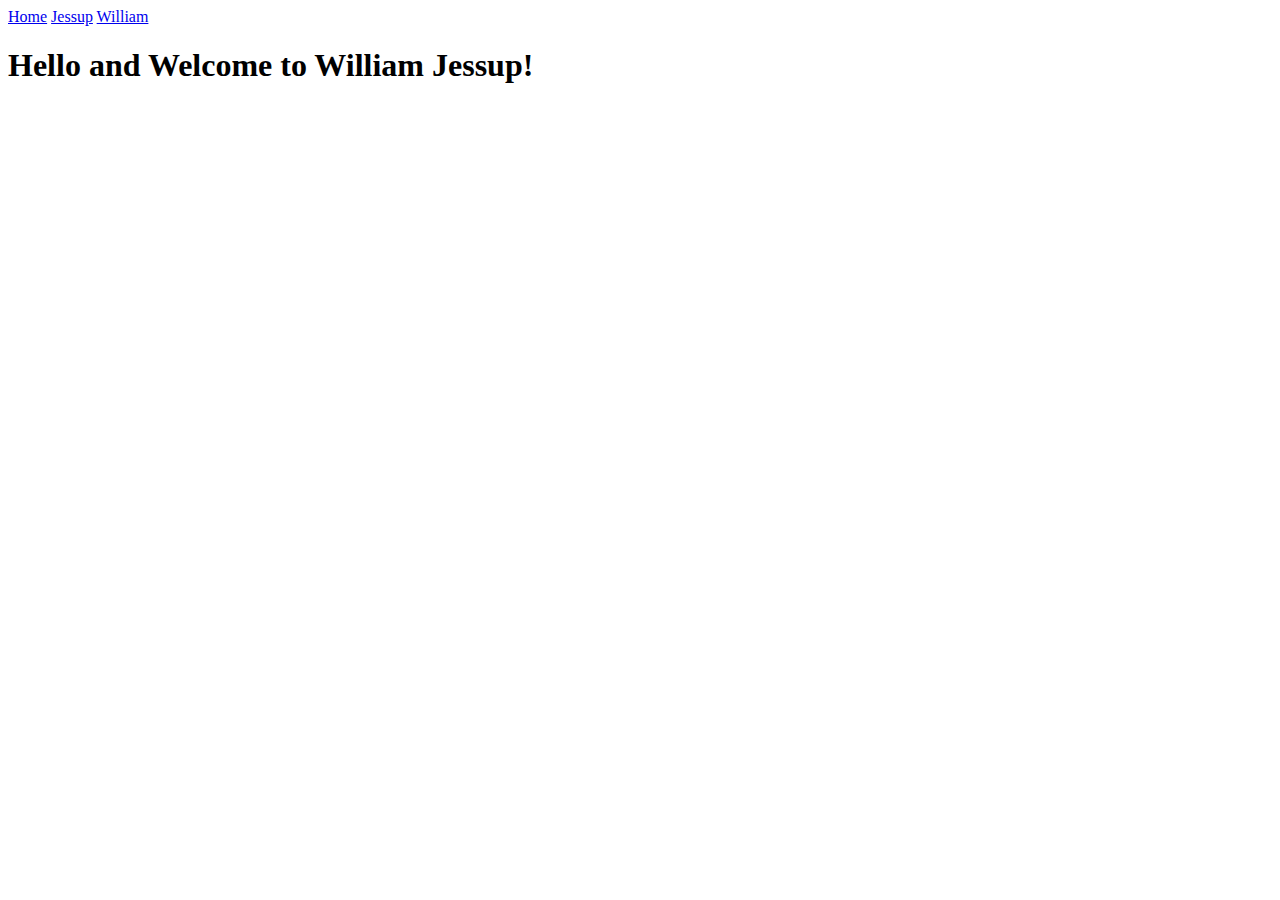
<file: Jessup/index.html>
<!DOCTYPE html>
<html lang="en">
<head>
    <meta charset="UTF-8">
    <meta http-equiv="X-UA-Compatible" content="IE=edge">
    <meta name="viewport" content="width=device-width, initial-scale=1.0">
    <title>Home</title>
    <div class="topnav">
        <a class="active" href="index.html">Home</a>
        <a href="jessup.html">Jessup</a>
        <a href="william.html">William</a>
    </div>
</head>
<body>
    <h1>Hello and Welcome to William Jessup!</h1>
</body>
</html>
</file>
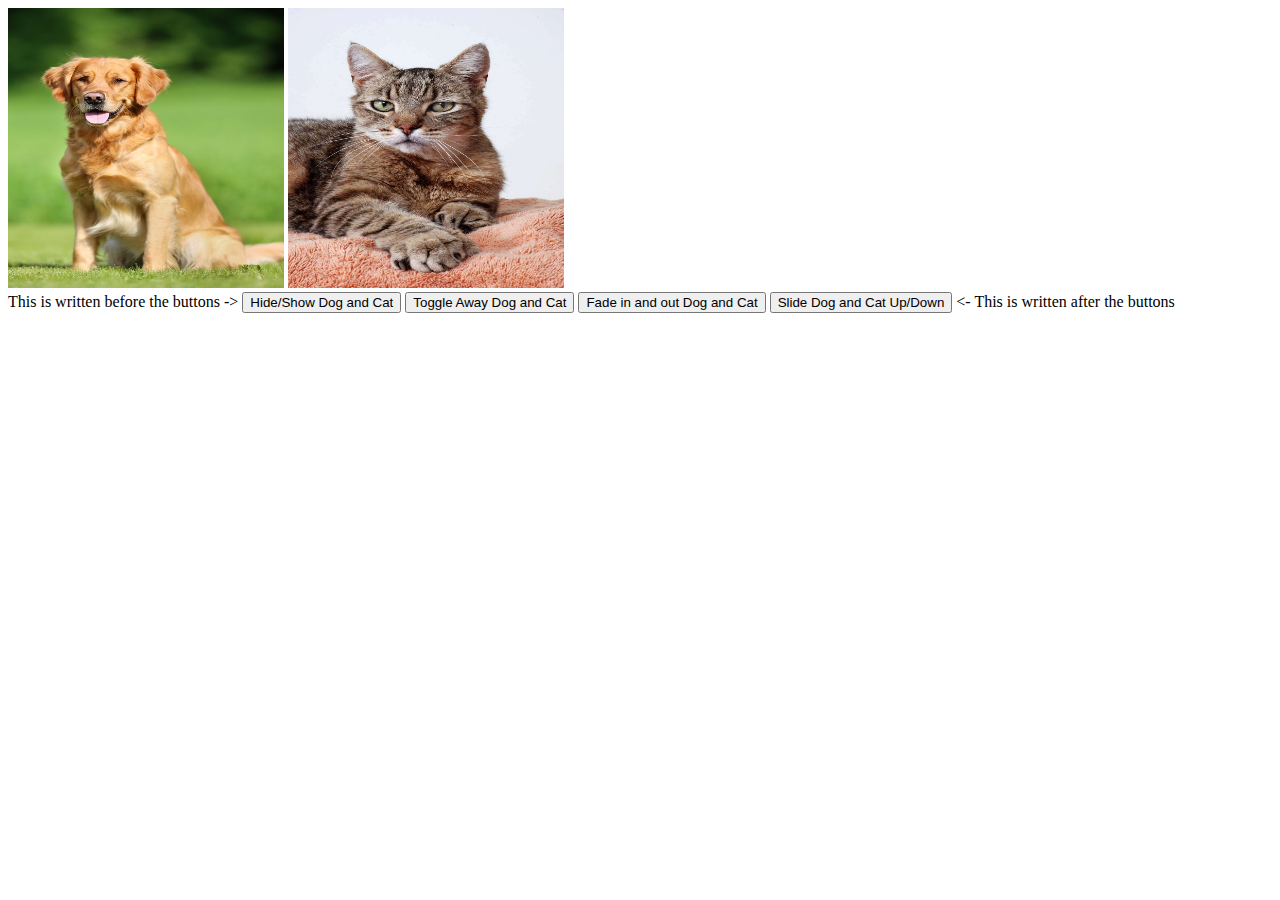
<file: Assignment #1/ajaxTest.html>
<!DOCTYPE html>
<html>
<head>
    <meta charset="utf-8" />
    <title>Assignment #1</title>
    <style>
    	.demoPictures{
            width:276px;
            height:280px;
        }
    </style>
    <script src='https://ajax.googleapis.com/ajax/libs/jquery/3.5.1/jquery.min.js'></script>
    <script>
        console.log($())
        $(document).ready(function(){
            var hsClick = 0;
            var fClick = 0;
            var sClick = 0;
            $('#hideShowButton').click(function() {
                if (hsClick == 0){
                    hsClick = 1;
                }
                else{
                    hsClick = 0;
                }

                if (hsClick == 1){
                    $('#Picture1').hide();
                    $('#Picture2').hide();
                }
                else{
                    $('#Picture1').show();
                    $('#Picture2').show();
                }
            });
            $( "#toggleDogCat" ).click(function() {
                $( "#Picture1" ).toggle( "slow", function() {
                });
                $( "#Picture2" ).toggle( "slow", function() {
                });
            });
            $( '#fadeDogCat' ).click(function() {
                if (fClick == 0){
                    fClick = 1;
                }
                else{
                    fClick = 0;
                }

                if (fClick == 1){
                    $('#Picture1').fadeOut();
                    $('#Picture2').fadeOut();
                }
                else{
                    $('#Picture1').fadeIn();
                    $('#Picture2').fadeIn();
                }
            });
            $( '#slideDogCat' ).click(function() {
                if (sClick == 0){
                    sClick = 1;
                }
                else{
                    sClick = 0;
                }

                if (sClick == 1){
                    $('#Picture1').slideUp();
                    $('#Picture2').slideUp();
                }
                else{
                    $('#Picture1').slideDown();
                    $('#Picture2').slideDown();
                }
            });
            $("#hideShowButton").before("This is written before the buttons -> ");
            $("#slideDogCat").after(" <- This is written after the buttons");
        });
    </script>
</head>
<body>
    <div>
        <img src="Dog Picture.jpg" id="Picture1" class="demoPictures">
        <img src="Cat Picture.jpg" id="Picture2" class="demoPictures">
    </div>
    <div>
        <button type="button" id="hideShowButton">Hide/Show Dog and Cat</button>
        <button type="button" id="toggleDogCat">Toggle Away Dog and Cat</button>
        <button type="button" id="fadeDogCat">Fade in and out Dog and Cat</button>
        <button type="button" id="slideDogCat">Slide Dog and Cat Up/Down</button>
    </div>
</body>
</html>
</file>
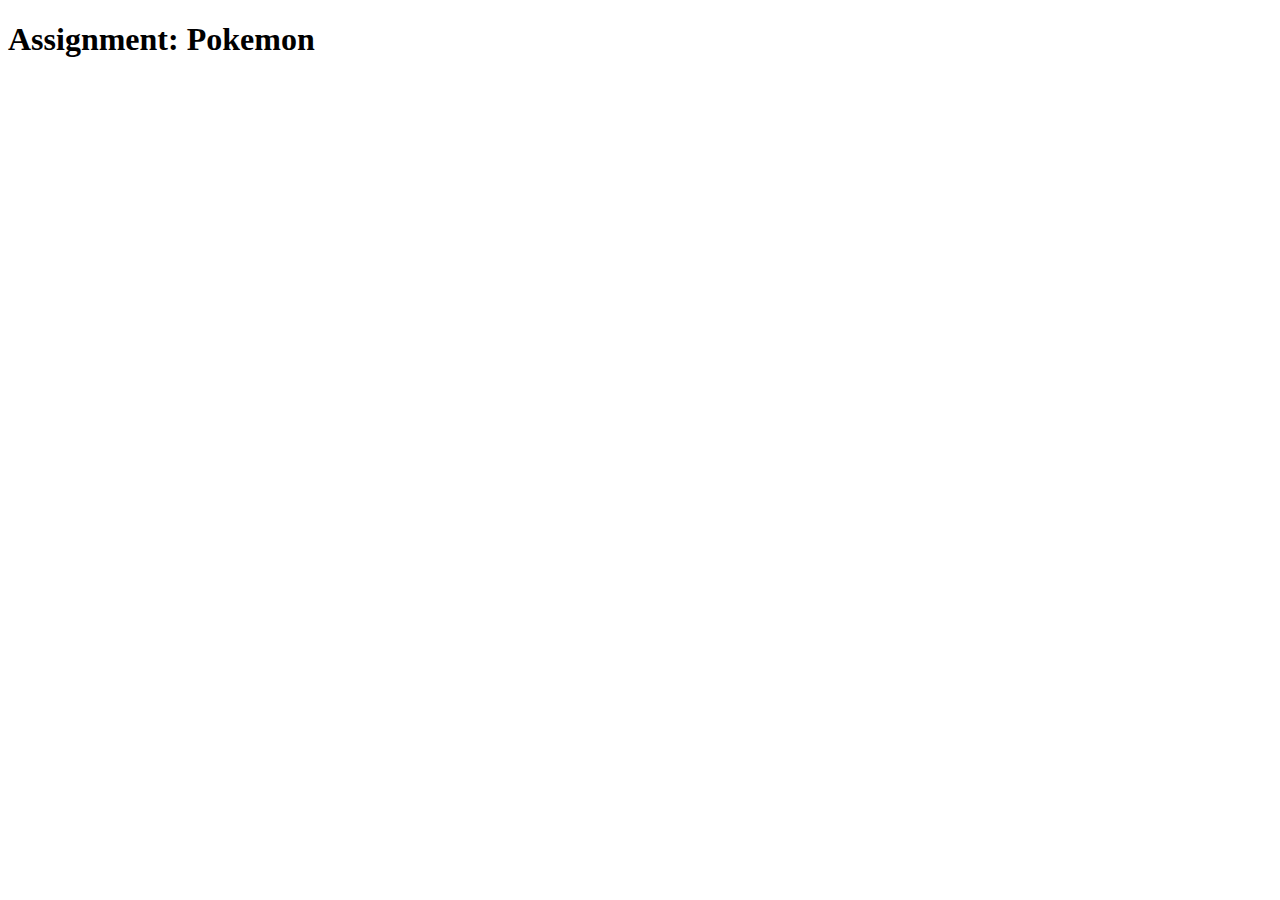
<file: Assignment #2/pokemon.html>
<!DOCTYPE html>
<html>
<head>
    <meta charset="utf-8" />
    <title>Assignment #2</title>
    <script src="https://code.jquery.com/jquery-2.1.3.js"></script>
    <script>
        $(document).ready(function (){
            for (i = 0; i < 151; i++) {
                $.get('https://pokeapi.co/api/v2/pokemon/' + i + '/', function (obj) {
                    console.log(obj);
                    var img = obj.sprites.front_default;
                    var name = obj.species.name;
                    $('.pokemon').append("<img src =" + img + ">");
                    $('.pokemon').append(name);
                });
            }
        });
    </script>
</head>
<body>
    <div class="pokemon">
        <h1> Assignment: Pokemon </h1>
    </div>
</body>
</html>
</file>
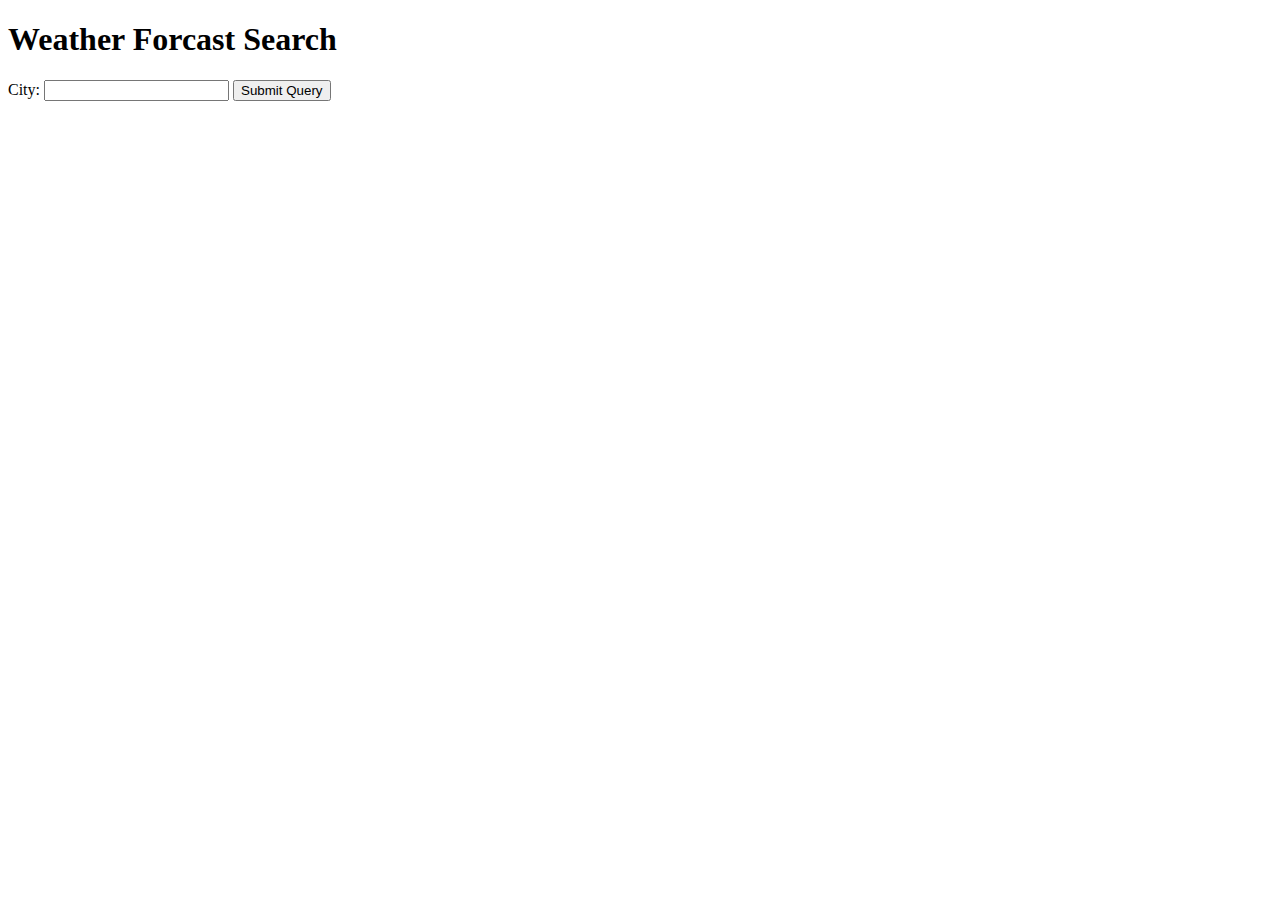
<file: Assignment #3/weather.html>
<!DOCTYPE html>
<html>
<head>
    <meta charset="utf-8" />
    <title>Assignment #3</title>
    <script src="https://code.jquery.com/jquery-2.1.3.js"></script>
    <script>
        $(document).ready(function() {
            $('form').submit(function() {
                // your code here (build up your url)
                const i = document.getElementsByName("city");
                console.log(i)
                const j = i[0].value;
                console.log(j);
                $.get('http://api.openweathermap.org/data/2.5/weather?q='+j+',us&APPID=b1140a6e0d04f182ad581d2a4daf0733', function(res) {
                    // your code here
                    console.log(res);
                    var weather = j+": "+res.weather[0].description;
                    var temperature = "Temperature: "+((res.main.temp - 273.15) * 9/5 + 32).toFixed(2)+"F";
                    var location = "Coord: "+res.coord.lon+", "+res.coord.lat;
                    $('.results').append("<br></br>");
                    $('.results').append(weather);
                    $('.results').append("<br></br>");
                    $('.results').append(temperature);
                    $('.results').append("<br></br>");
                    $('.results').append(location);
                }, 'json');
            return false;
            });
        });
    </script>
</head>
<body>
    <div class="weather">
        <h1>Weather Forcast Search</h1>
        <form>
            <label for="city">City:</label>
            <input type="text" id="city" name="city">
            <input type="submit" value="Submit Query">
        </form>
    </div>
    <div class="results">

    </div>
</body>
</html>
</file>
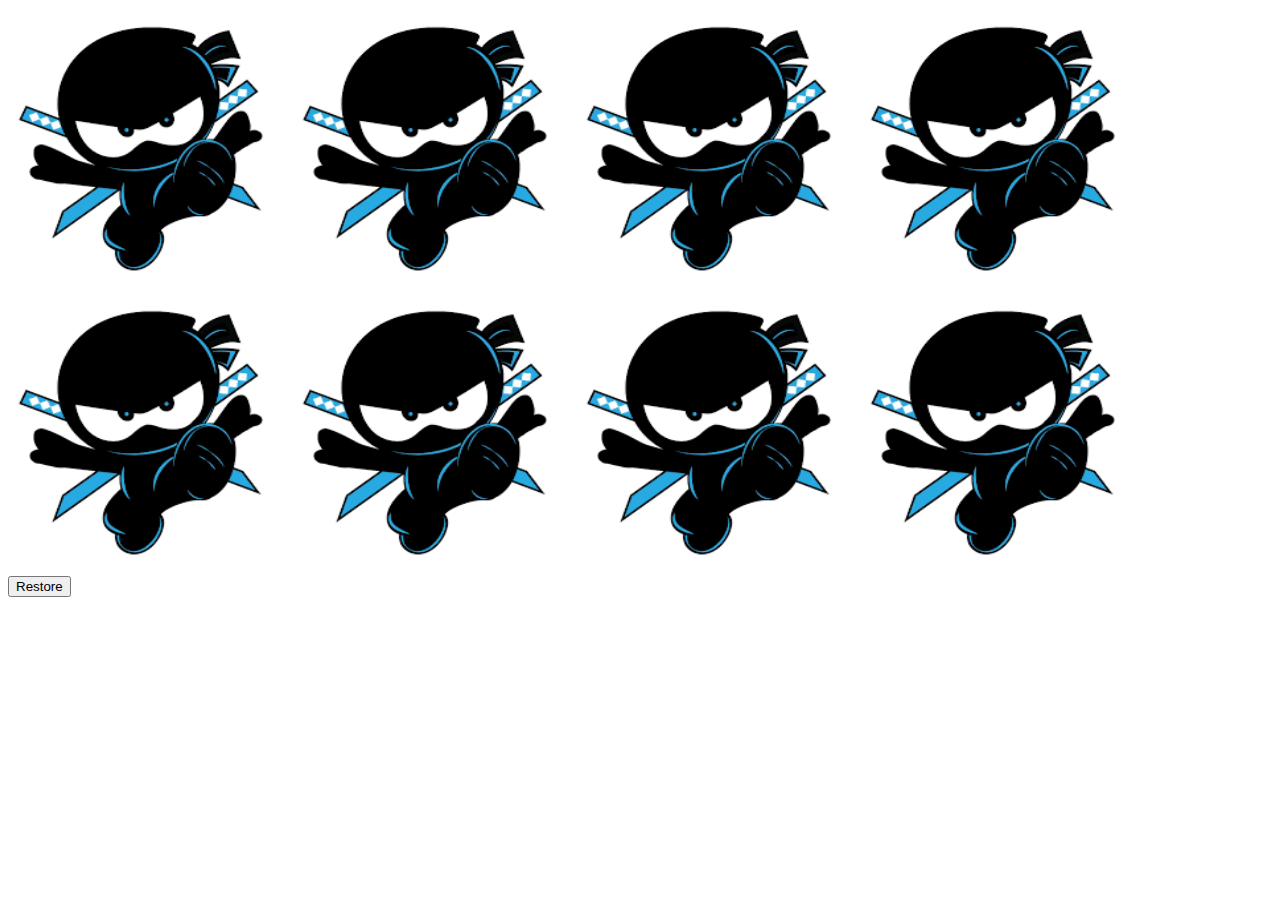
<file: Assignment #4/disappearingNinja.html>
<!DOCTYPE html>
<html>
<head>
    <meta charset="utf-8" />
    <title>Assignment #1</title>
    <style>
    	.demoPictures{
            width:280px;
            height:280px;
        }
    </style>
    <script src='https://ajax.googleapis.com/ajax/libs/jquery/3.5.1/jquery.min.js'></script>
    <script>
        console.log($())
        $(document).ready(function(){
            $( "#Picture1" ).click(function() {
                $( "#Picture1" ).toggle( "slow", function() {
                });
            });
            $( "#Picture2" ).click(function() {
                $( "#Picture2" ).toggle( "slow", function() {
                });
            });
            $( "#Picture3" ).click(function() {
                $( "#Picture3" ).toggle( "slow", function() {
                });
            });
            $( "#Picture4" ).click(function() {
                $( "#Picture4" ).toggle( "slow", function() {
                });
            });
            $( "#Picture5" ).click(function() {
                $( "#Picture5" ).toggle( "slow", function() {
                });
            });
            $( "#Picture6" ).click(function() {
                $( "#Picture6" ).toggle( "slow", function() {
                });
            });
            $( "#Picture7" ).click(function() {
                $( "#Picture7" ).toggle( "slow", function() {
                });
            });
            $( "#Picture8" ).click(function() {
                $( "#Picture8" ).toggle( "slow", function() {
                });
            });
            $( "#restoreButton" ).click(function() {
                $( "#Picture1" ).show();
                $( "#Picture2" ).show();
                $( "#Picture3" ).show();
                $( "#Picture4" ).show();
                $( "#Picture5" ).show();
                $( "#Picture6" ).show();
                $( "#Picture7" ).show();
                $( "#Picture8" ).show();
            });
        });
    </script>
</head>
<body>
    <div>
        <img src="Ninja.png" id="Picture1" class="demoPictures">
        <img src="Ninja.png" id="Picture2" class="demoPictures">
        <img src="Ninja.png" id="Picture3" class="demoPictures">
        <img src="Ninja.png" id="Picture4" class="demoPictures">
        <img src="Ninja.png" id="Picture5" class="demoPictures">
        <img src="Ninja.png" id="Picture6" class="demoPictures">
        <img src="Ninja.png" id="Picture7" class="demoPictures">
        <img src="Ninja.png" id="Picture8" class="demoPictures">
    </div>
    <div>
        <button type="button" id="restoreButton">Restore</button>
    </div>
</body>
</html>
</file>
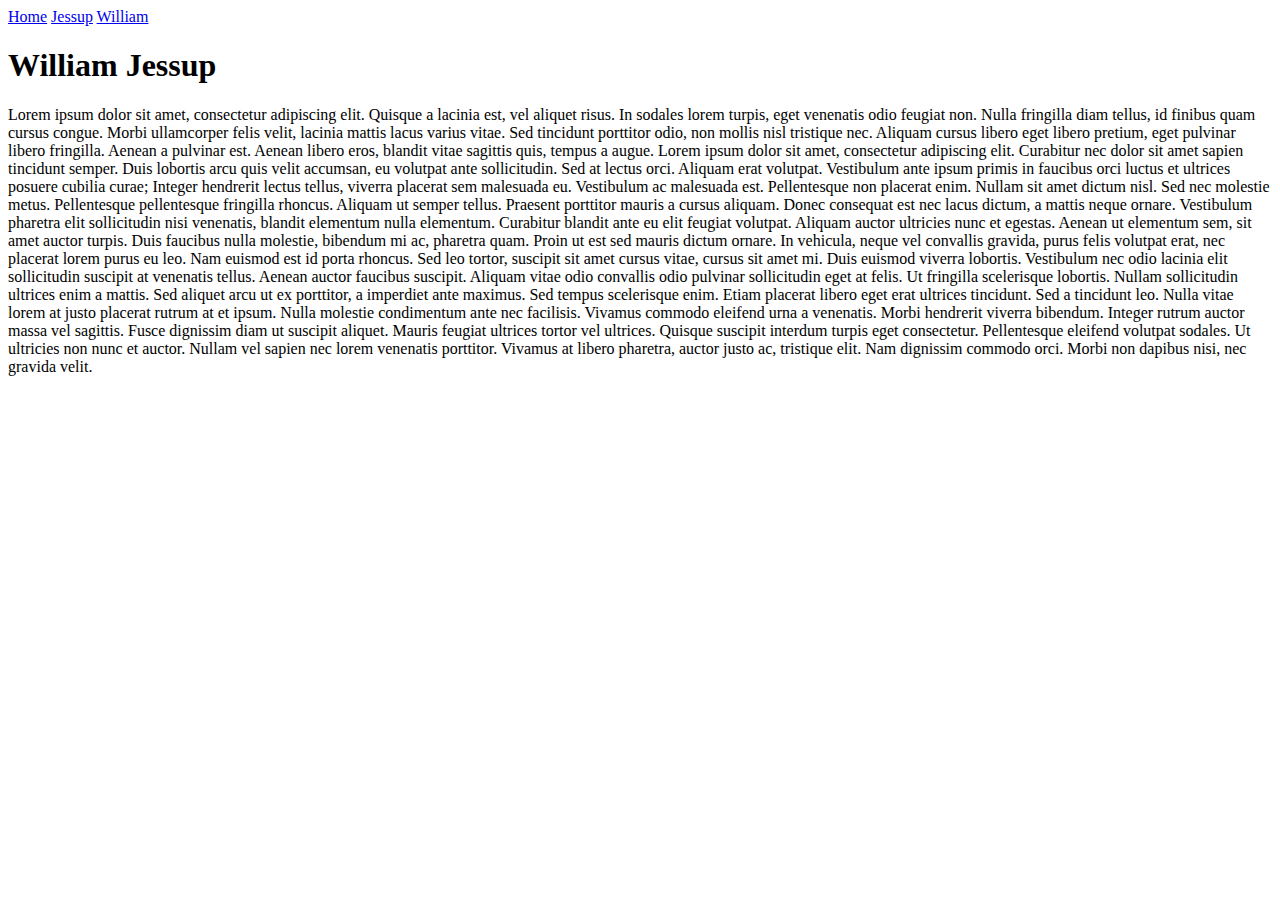
<file: Jessup/jessup.html>
<!DOCTYPE html>
<html lang="en">
<head>
    <meta charset="UTF-8">
    <meta http-equiv="X-UA-Compatible" content="IE=edge">
    <meta name="viewport" content="width=device-width, initial-scale=1.0">
    <title>Jessup</title>
    <div class="topnav">
        <a href="index.html">Home</a>
        <a class="active" href="jessup.html">Jessup</a>
        <a href="william.html">William</a>
    </div>
</head>
<body>
    <h1>William Jessup</h1>
    <p>Lorem ipsum dolor sit amet, consectetur adipiscing elit. Quisque a lacinia est, vel aliquet risus. In sodales lorem turpis, eget venenatis odio feugiat non. Nulla fringilla diam tellus, id finibus quam cursus congue. Morbi ullamcorper felis velit, lacinia mattis lacus varius vitae. Sed tincidunt porttitor odio, non mollis nisl tristique nec. Aliquam cursus libero eget libero pretium, eget pulvinar libero fringilla. Aenean a pulvinar est. Aenean libero eros, blandit vitae sagittis quis, tempus a augue. Lorem ipsum dolor sit amet, consectetur adipiscing elit. Curabitur nec dolor sit amet sapien tincidunt semper. Duis lobortis arcu quis velit accumsan, eu volutpat ante sollicitudin. Sed at lectus orci. Aliquam erat volutpat. Vestibulum ante ipsum primis in faucibus orci luctus et ultrices posuere cubilia curae; Integer hendrerit lectus tellus, viverra placerat sem malesuada eu. Vestibulum ac malesuada est.

        Pellentesque non placerat enim. Nullam sit amet dictum nisl. Sed nec molestie metus. Pellentesque pellentesque fringilla rhoncus. Aliquam ut semper tellus. Praesent porttitor mauris a cursus aliquam. Donec consequat est nec lacus dictum, a mattis neque ornare. Vestibulum pharetra elit sollicitudin nisi venenatis, blandit elementum nulla elementum. Curabitur blandit ante eu elit feugiat volutpat. Aliquam auctor ultricies nunc et egestas. Aenean ut elementum sem, sit amet auctor turpis.
        
        Duis faucibus nulla molestie, bibendum mi ac, pharetra quam. Proin ut est sed mauris dictum ornare. In vehicula, neque vel convallis gravida, purus felis volutpat erat, nec placerat lorem purus eu leo. Nam euismod est id porta rhoncus. Sed leo tortor, suscipit sit amet cursus vitae, cursus sit amet mi. Duis euismod viverra lobortis. Vestibulum nec odio lacinia elit sollicitudin suscipit at venenatis tellus. Aenean auctor faucibus suscipit. Aliquam vitae odio convallis odio pulvinar sollicitudin eget at felis. Ut fringilla scelerisque lobortis.
        
        Nullam sollicitudin ultrices enim a mattis. Sed aliquet arcu ut ex porttitor, a imperdiet ante maximus. Sed tempus scelerisque enim. Etiam placerat libero eget erat ultrices tincidunt. Sed a tincidunt leo. Nulla vitae lorem at justo placerat rutrum at et ipsum. Nulla molestie condimentum ante nec facilisis. Vivamus commodo eleifend urna a venenatis. Morbi hendrerit viverra bibendum. Integer rutrum auctor massa vel sagittis. Fusce dignissim diam ut suscipit aliquet. Mauris feugiat ultrices tortor vel ultrices.
        
        Quisque suscipit interdum turpis eget consectetur. Pellentesque eleifend volutpat sodales. Ut ultricies non nunc et auctor. Nullam vel sapien nec lorem venenatis porttitor. Vivamus at libero pharetra, auctor justo ac, tristique elit. Nam dignissim commodo orci. Morbi non dapibus nisi, nec gravida velit.</p>
</body>
</html>
</file>
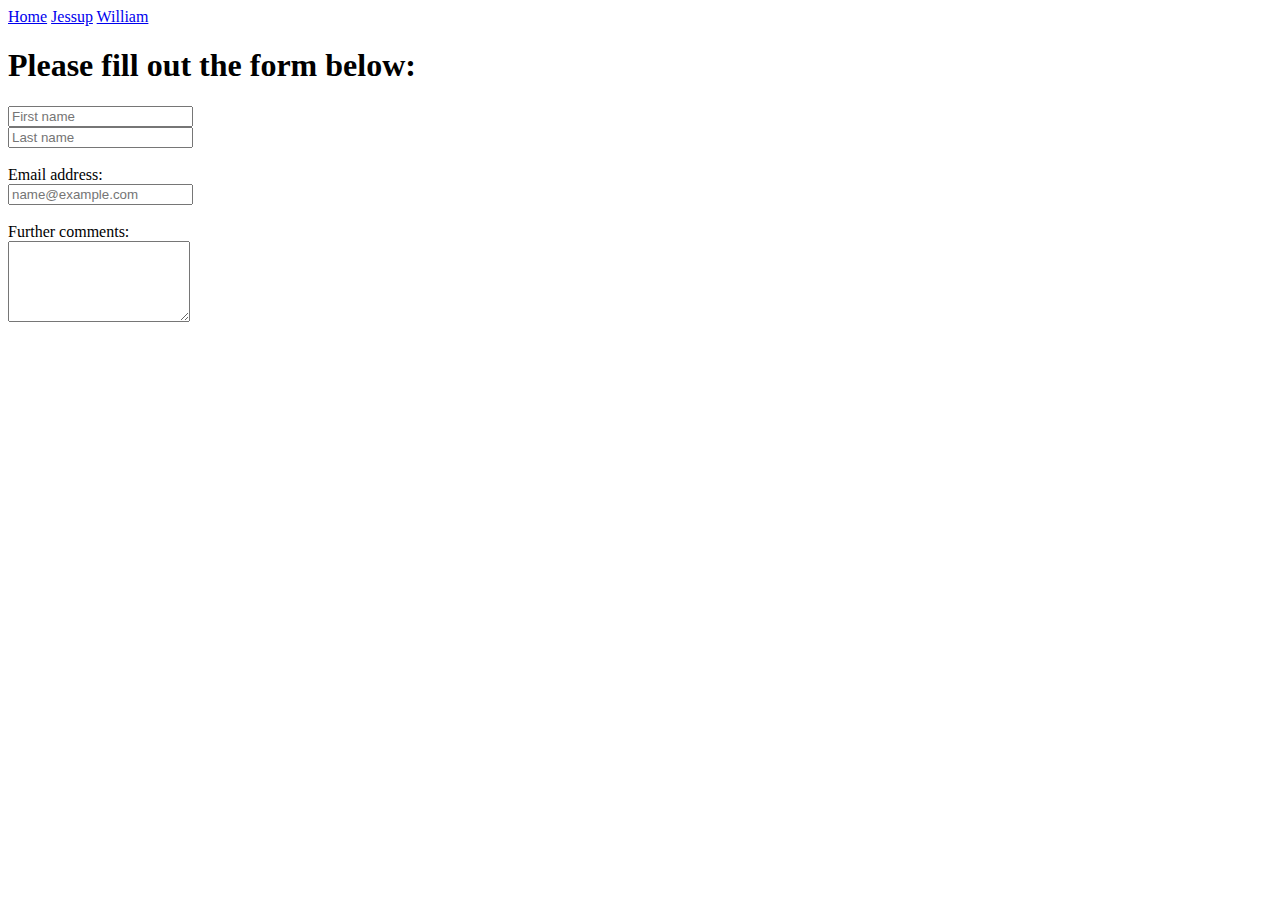
<file: Jessup/william.html>
<!DOCTYPE html>
<html lang="en">
<head>
    <meta charset="UTF-8">
    <meta http-equiv="X-UA-Compatible" content="IE=edge">
    <meta name="viewport" content="width=device-width, initial-scale=1.0">
    <title>William Form</title>
    <div class="topnav">
        <a href="index.html">Home</a>
        <a href="jessup.html">Jessup</a>
        <a class = "active" href="william.html">William</a>
    </div>
</head>
<body>
    <h1>Please fill out the form below:</h1>
    <div class="row">
        <div class="col">
          <input type="text" class="form-control" placeholder="First name" aria-label="First name">
        </div>
        <div class="col">
          <input type="text" class="form-control" placeholder="Last name" aria-label="Last name">
        </div>
      </div><br>
      <div class="mb-3">
        <label for="exampleFormControlInput1" class="form-label">Email address:</label><br>
        <input type="email" class="form-control" id="exampleFormControlInput1" placeholder="name@example.com">
      </div><br>
      <div class="mb-3">
        <label for="exampleFormControlTextarea1" class="form-label">Further comments: </label><br>
        <textarea class="form-control" id="exampleFormControlTextarea1" rows="5"></textarea>
      </div>
</body>
</html>
</file>
